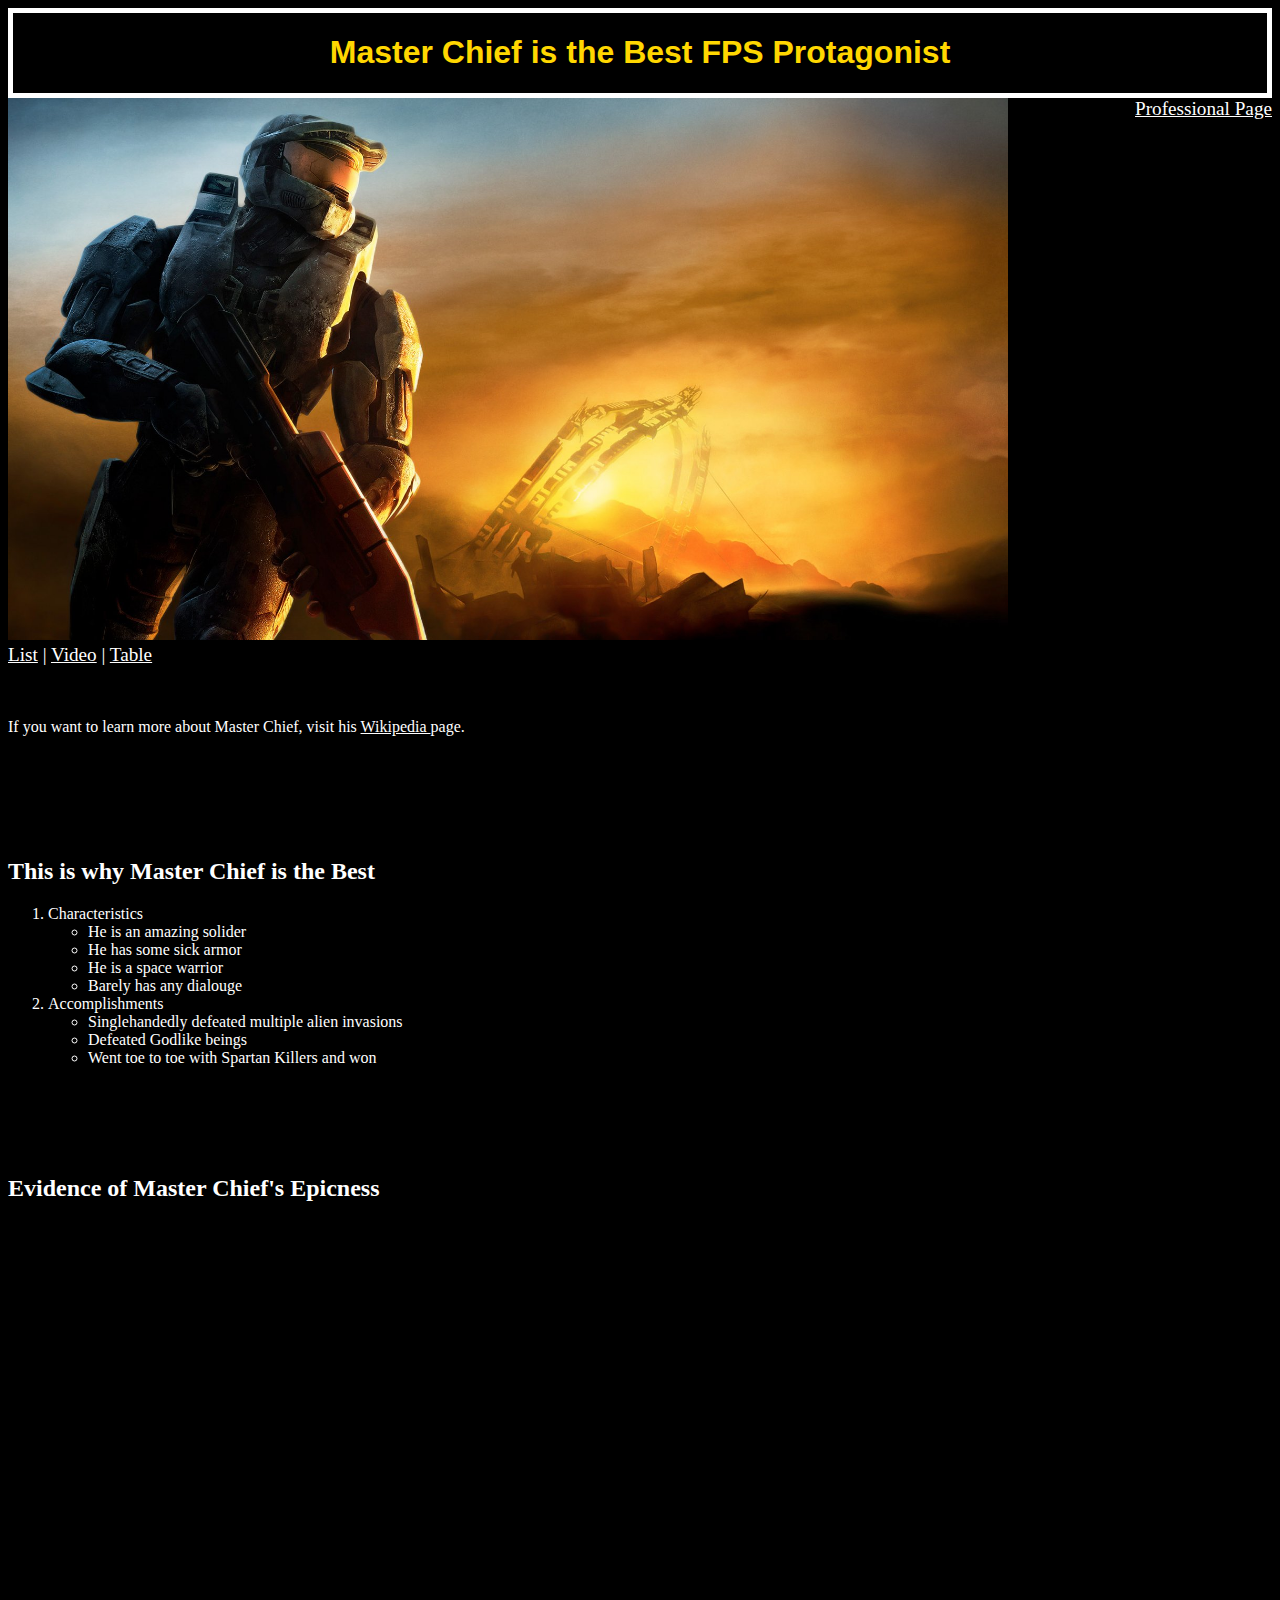
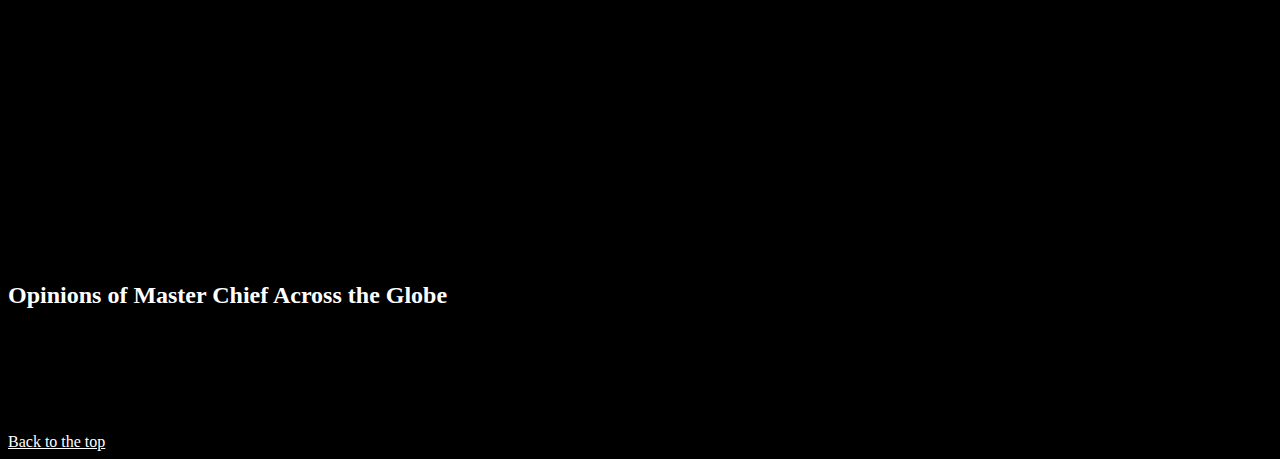
<file: roughpage.html>
<!DOCTYPE html>

<html lang="en">
    <head>
        <title>FPS Hero</title>
        <link rel="stylesheet" type="text/css" href="css/layoutstyles.css"/>
    </head>
    <body>
        <!-- Heading on page -->
        <div class="common header">
            <h1>Master Chief is the Best FPS Protagonist</h1>
        </div>
        
        <!-- Image of Master Chief -->
        <div>
            <img src="assets/img/MasterChiefHalo3.jpg" alt="MasterChiefStanding" width="1000">
        <span class="subheader">
            <a href="index.html">Professional Page</a>
        </span>
        </div>

        <!-- On page links -->
        <div class="heading">
            <a href="#list">List</a> |
            <a href="#video">Video</a> |
            <a href="#table">Table</a>
        </div>
        <!-- Link to Master Chief webpage -->
        <br>
        <br>
        <p>
            If you want to learn more about Master Chief, visit his <a href="https://en.wikipedia.org/wiki/Master_Chief_(Halo)" title="Wikipedia of Master Chief">  Wikipedia </a> page.
        </p>
        <p>&nbsp;</p>
        <p>&nbsp;</p>
        <p>&nbsp;</p>
        
        <!-- List of Master Chief's attributes -->
<p>
    <h2 id="list">This is why Master Chief is the Best</h2>
    <ol>
        <li>Characteristics
            <ul>
                <li>He is an amazing solider</li>
                <li>He has some sick armor</li>
                <li>He is a space warrior</li>
                <li>Barely has any dialouge</li>
                
            </ul>   
        </li>
        <li> Accomplishments
            <ul>
                <li>Singlehandedly defeated multiple alien invasions</li>
                <li>Defeated Godlike beings</li>
                <li>Went toe to toe with Spartan Killers and won</li>
            </ul>
        </li>
    </ol>
</p>
<br>
<br>
<br>
<br>
        <!-- Video of Master Chief -->
    <p> <h2 id="video"> Evidence of Master Chief's Epicness</h2>
        <iframe width="1000" height="500" src="https://www.youtube.com/embed/Wx5mH8lQ0wU" title="YouTube video player" frameborder="0" allow="accelerometer; autoplay; clipboard-write; encrypted-media; gyroscope; picture-in-picture; web-share" allowfullscreen></iframe>
    </p>
        <!-- Tableau Table Code -->
    <p>
        <p>&nbsp;</p>
        <p>&nbsp;</p>
        <p>&nbsp;</p>
        <p>&nbsp;</p>
        <h2 id="table">Opinions of Master Chief Across the Globe</h2>
        <div class=' table tableauPlaceholder' id='viz1681674243254' style='position: relative'>
            <noscript><a href='#'>
                <img alt='Sheet 6 ' src='https:&#47;&#47;public.tableau.com&#47;static&#47;images&#47;Ta&#47;TableauMcKayLush&#47;Sheet6&#47;1_rss.png' style='border: none' />
            </a>
        </noscript><object class='tableauViz'  style='display:none;'>
            <param name='host_url' value='https%3A%2F%2Fpublic.tableau.com%2F' />
            <param name='embed_code_version' value='3' /> <param name='site_root' value='' />
            <param name='name' value='TableauMcKayLush&#47;Sheet6' /><param name='tabs' value='no' />
            <param name='toolbar' value='yes' />
            <param name='static_image' value='https:&#47;&#47;public.tableau.com&#47;static&#47;images&#47;Ta&#47;TableauMcKayLush&#47;Sheet6&#47;1.png' /> 
            <param name='animate_transition' value='yes' />
            <param name='display_static_image' value='yes' />
            <param name='display_spinner' value='yes' />
            <param name='display_overlay' value='yes' />
            <param name='display_count' value='yes' />
            <param name='language' value='en-US' />
            <param name='filter' value='publish=yes' />
        </object>
    </div>                
    <script type='text/javascript'>                    
    var divElement = document.getElementById('viz1681674243254');                    
    var vizElement = divElement.getElementsByTagName('object')[0];                    
    vizElement.style.width='100%';vizElement.style.height=(divElement.offsetWidth*0.75)+'px';                    
    var scriptElement = document.createElement('script');                    
    scriptElement.src = 'https://public.tableau.com/javascripts/api/viz_v1.js';                    
    vizElement.parentNode.insertBefore(scriptElement, vizElement);                
    </script>
    </p>
    <p>&nbsp;</p>
    <p>&nbsp;</p>
    <a href="#">Back to the top</a>
    </body>

</html>
</file>
<file: css/layoutstyles.css>
.subheader{
    float:right;
    font-size: larger;
}
a:visited{
    color: white;
}
a:link {
    color: white;
  }
a:hover{
    font-weight: bold;
}
body{
    background-color: black;
    color: white;
}

.common{
    font-family: sans-serif;
}

.header{
    text-align: center;
    border: 5px solid white;
    color: gold;
}

.table{
    margin: auto;
    width: 50%;
    padding: 10px;
}
.heading{
    font-size: larger;
}
</file>
